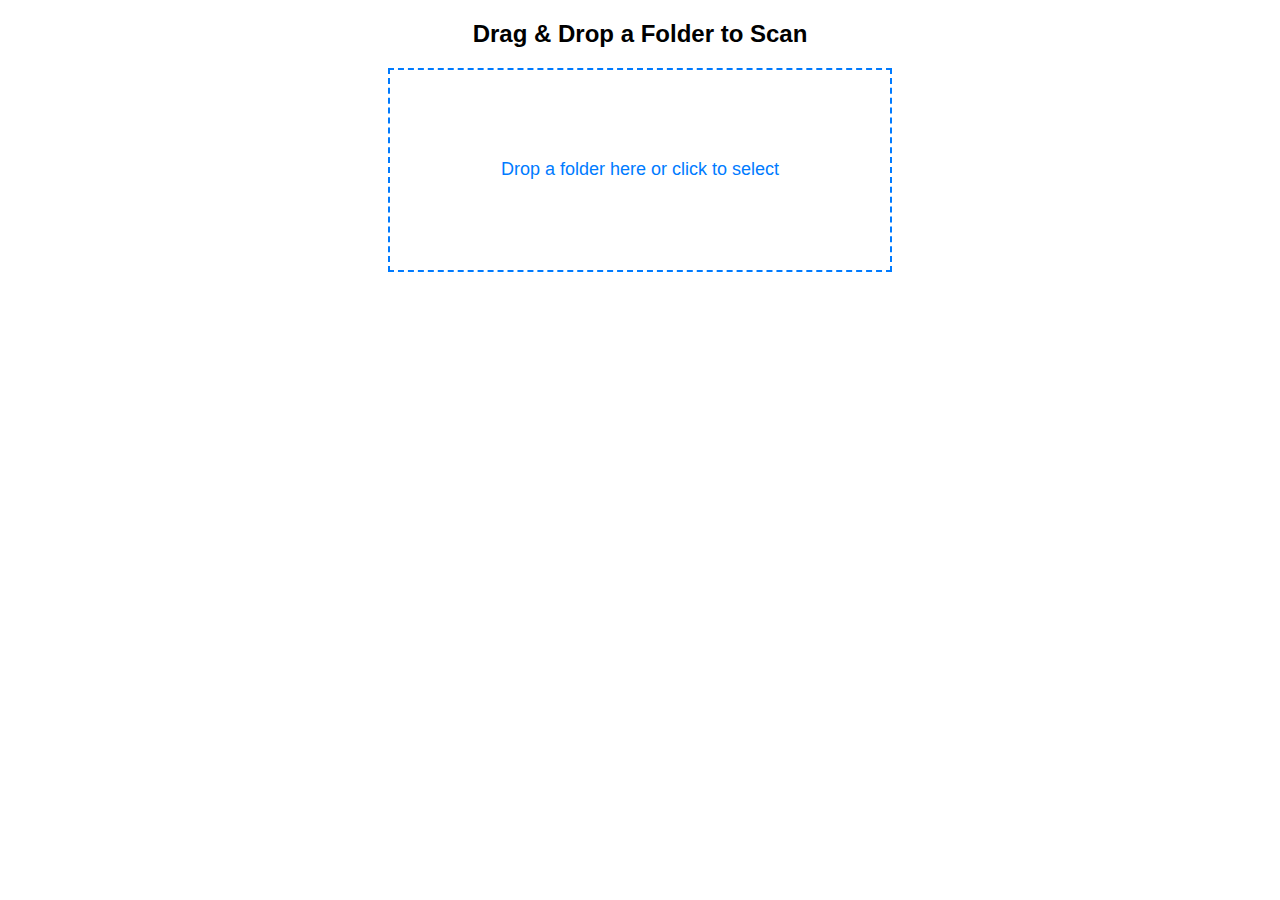
<file: src/index.html>
<!DOCTYPE html>
<html lang="en">
<head>
    <meta charset="UTF-8">
    <meta name="viewport" content="width=device-width, initial-scale=1.0">
    <title>Project Scanner</title>
    <style>
        body { font-family: Arial, sans-serif; text-align: center; }
        #drop-zone {
            width: 80%; max-width: 500px; height: 200px;
            border: 2px dashed #007bff; margin: 20px auto;
            display: flex; align-items: center; justify-content: center;
            text-align: center; color: #007bff; font-size: 18px;
        }
        #file-list { margin-top: 20px; text-align: left; max-width: 500px; margin: auto; }
        .hidden { display: none; }
    </style>
</head>
<body>

    <h2>Drag & Drop a Folder to Scan</h2>
    <div id="drop-zone">Drop a folder here or click to select</div>
    <input type="file" id="folderInput" webkitdirectory directory multiple hidden>

    <ul id="file-list"></ul>
    <button id="scanBtn" class="hidden">Scan Folder</button>

    <script>
        const dropZone = document.getElementById("drop-zone");
        const folderInput = document.getElementById("folderInput");
        const fileList = document.getElementById("file-list");
        const scanBtn = document.getElementById("scanBtn");

        let selectedFolder = "";

        dropZone.addEventListener("click", () => folderInput.click());

        folderInput.addEventListener("change", (event) => {
            if (event.target.files.length === 0) return;
            selectedFolder = event.target.files[0].webkitRelativePath.split("/")[0];
            updateUI();
        });

        dropZone.addEventListener("dragover", (event) => {
            event.preventDefault();
            dropZone.style.borderColor = "#0056b3";
        });

        dropZone.addEventListener("dragleave", () => {
            dropZone.style.borderColor = "#007bff";
        });

        dropZone.addEventListener("drop", (event) => {
            event.preventDefault();
            if (event.dataTransfer.files.length === 0) return;
            selectedFolder = event.dataTransfer.files[0].webkitRelativePath.split("/")[0];
            updateUI();
        });

        function updateUI() {
            fileList.innerHTML = `<li>📂 Selected Folder: ${selectedFolder}</li>`;
            scanBtn.classList.remove("hidden");
        }

        scanBtn.addEventListener("click", async () => {
            const response = await fetch("/upload", {
                method: "POST",
                headers: { "Content-Type": "application/x-www-form-urlencoded" },
                body: `directory=${selectedFolder}`
            });

            const result = await response.json();
            alert(result.message);
        });
    </script>

</body>
</html>
</file>
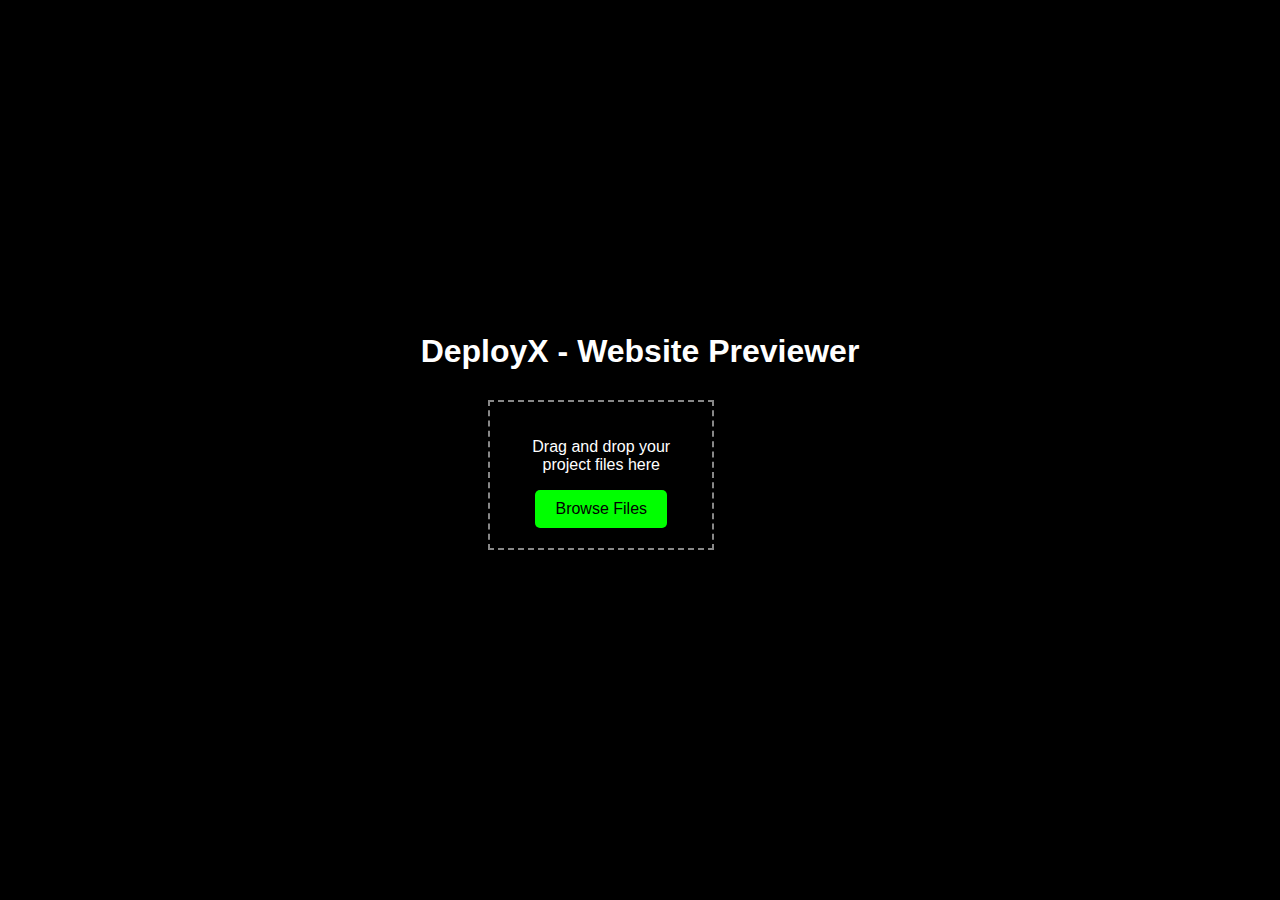
<file: templates/index.html>
<!DOCTYPE html>
<html lang="en">
<head>
    <meta charset="UTF-8">
    <title>DeployX - Website Previewer</title>
    <style>
        body {
            font-family: sans-serif;
            background-color: black;
            color: white;
            margin: 0;
            padding: 0;
            display: flex;
            flex-direction: column;
            align-items: center;
            justify-content: center;
            min-height: 100vh;
            text-align: center;
            transition: all 0.5s ease;
        }

        h1 {
            margin-bottom: 30px;
            animation: fadeIn 1s ease-in-out;
        }

        .upload-box {
            border: 2px dashed #888;
            padding: 20px;
            margin-bottom: 20px;
            width: 60%;
            cursor: pointer;
            transition: 0.3s;
        }

        .upload-box:hover {
            border-color: lime;
        }

        input[type="text"] {
            padding: 10px;
            width: 60%;
            border-radius: 5px;
            border: none;
            margin-bottom: 20px;
            font-size: 16px;
            text-align: center;
        }

        button {
            padding: 10px 20px;
            background-color: lime;
            border: none;
            border-radius: 5px;
            font-size: 16px;
            cursor: pointer;
            transition: 0.3s;
        }

        button:hover {
            background-color: darkgreen;
        }

        #project-name-section,
        #upload-button {
            display: none;
        }

        #iframe-container {
            width: 25cm;
            height: 35cm;
            border: 2px solid white;
            display: none;
            position: absolute;
            top: 50%;
            left: 50%;
            transform: translate(-50%, -50%);
            box-shadow: 0 0 20px lime;
            animation: fadeIn 1s ease-in-out;
        }

        iframe {
            width: 100%;
            height: 100%;
            border: none;
        }

        @keyframes fadeIn {
            from { opacity: 0; transform: scale(0.95); }
            to { opacity: 1; transform: scale(1); }
        }
    </style>
</head>
<body>

    <h1>DeployX - Website Previewer</h1>

    <form id="upload-form">
        <div class="upload-box" id="drop-area">
            <p>Drag and drop your project files here</p>
            <input type="file" id="fileElem" name="files[]" multiple style="display:none">
            <button type="button" onclick="document.getElementById('fileElem').click();">Browse Files</button>
        </div>

        <div id="project-name-section">
            <label>Project Folder Name:</label><br>
            <input type="text" name="folder_name" id="project-name-input" required>
        </div>

        <br>
        <button type="submit" id="upload-button">Upload & Preview</button>
    </form>

    <div id="iframe-container">
        <h3>Live Preview</h3>
        <iframe id="preview-frame"></iframe>
    </div>

    <script>
        const dropArea = document.getElementById('drop-area');
        const fileInput = document.getElementById('fileElem');
        const form = document.getElementById('upload-form');
        const projectNameSection = document.getElementById('project-name-section');
        const projectNameInput = document.getElementById('project-name-input');
        const uploadButton = document.getElementById('upload-button');
        const iframeContainer = document.getElementById('iframe-container');

        let filesToUpload = [];
        let filesUploaded = false;

        // Drag and Drop Events
        dropArea.addEventListener('dragover', (e) => {
            e.preventDefault();
            dropArea.style.borderColor = 'green';
        });

        dropArea.addEventListener('dragleave', (e) => {
            e.preventDefault();
            dropArea.style.borderColor = '#888';
        });

        dropArea.addEventListener('drop', (e) => {
            e.preventDefault();
            dropArea.style.borderColor = '#888';
            filesToUpload.push(...e.dataTransfer.files);
            alert(`${filesToUpload.length} file(s) added.`);

            filesUploaded = true;
            projectNameSection.style.display = 'block';
        });

        // File Browse
        fileInput.addEventListener('change', () => {
            filesToUpload.push(...fileInput.files);
            alert(`${filesToUpload.length} file(s) added.`);

            filesUploaded = true;
            projectNameSection.style.display = 'block';
        });

        // Show Upload Button after Project Name Entered
        projectNameInput.addEventListener('input', () => {
            if (projectNameInput.value.trim() !== '' && filesUploaded) {
                uploadButton.style.display = 'inline-block';
            } else {
                uploadButton.style.display = 'none';
            }
        });

        // Submit Form
        form.addEventListener('submit', (e) => {
            e.preventDefault();

            const formData = new FormData(form);
            for (let file of filesToUpload) {
                formData.append('files[]', file);
            }

            fetch('/upload', {
                method: 'POST',
                body: formData
            })
            .then(res => res.json())
            .then(data => {
                if (data.status === 'static' || data.status === 'flask') {
                    document.getElementById('preview-frame').src = data.url;

                    // Hide everything else
                    form.style.display = 'none';

                    // Show Preview
                    iframeContainer.style.display = 'block';
                } else {
                    alert('Error: ' + data.message);
                }
            })
            .catch(err => {
                alert('Upload failed: ' + err);
            });
        });
    </script>

</body>
</html>
</file>
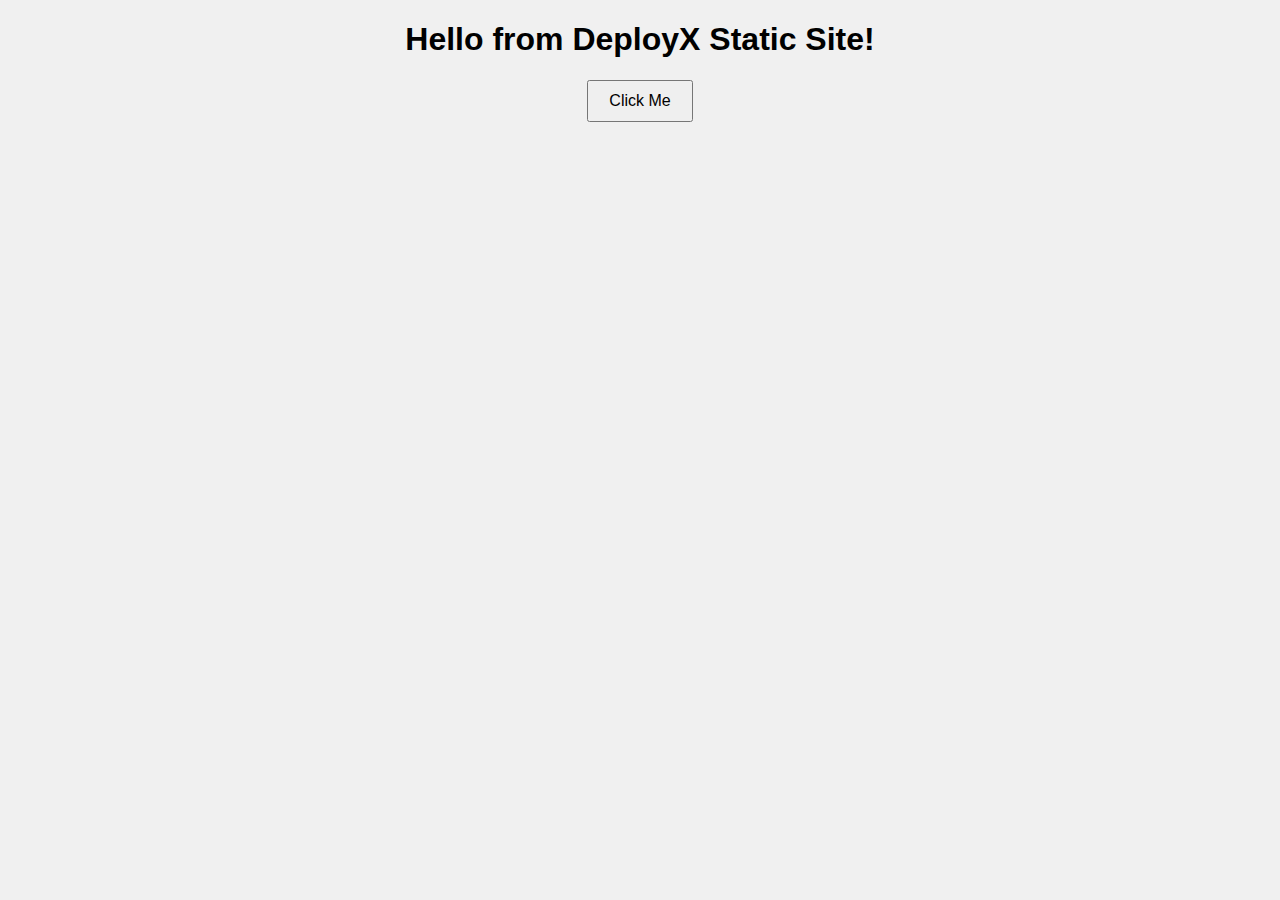
<file: static_projects/static_site/index.html>
<!DOCTYPE html>
<html lang="en">
<head>
  <meta charset="UTF-8">
  <title>Test Site</title>
  <link rel="stylesheet" href="style.css">
</head>
<body>
  <h1>Hello from DeployX Static Site!</h1>
  <button onclick="showMsg()">Click Me</button>
  <p id="msg"></p>
  <script src="script.js"></script>
</body>
</html>
</file>
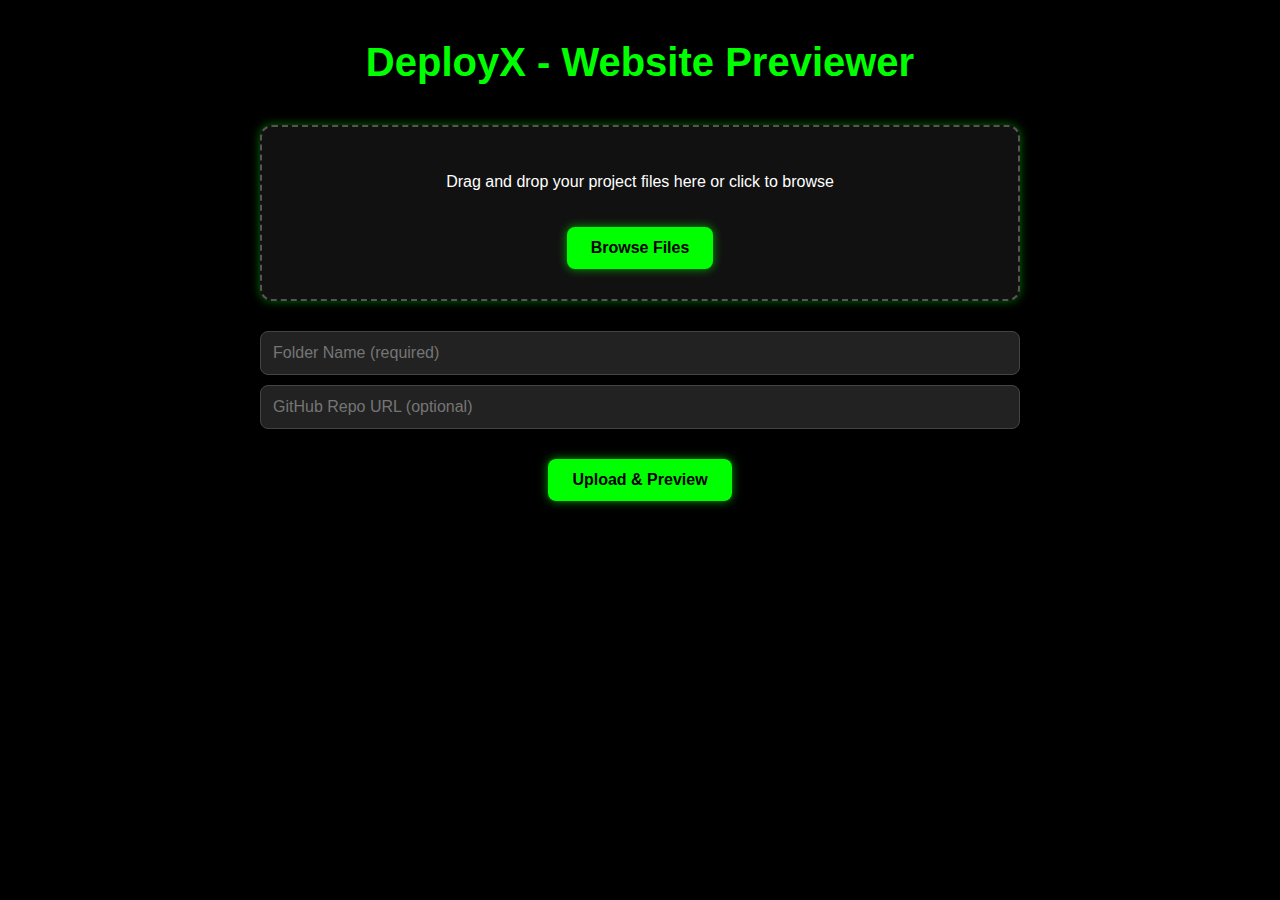
<file: templates/backup.html>
<!DOCTYPE html>
<html lang="en">
<head>
  <meta charset="UTF-8">
  <title>DeployX - Website Previewer</title>
  <meta name="viewport" content="width=device-width, initial-scale=1.0">
  <style>
    * {
      box-sizing: border-box;
    }
    body {
      font-family: 'Segoe UI', sans-serif;
      background-color: #000;
      color: #fff;
      margin: 0;
      padding: 0;
      display: flex;
      flex-direction: column;
      align-items: center;
      justify-content: flex-start;
      min-height: 100vh;
      text-align: center;
    }
    h1 {
      margin: 40px 0 20px;
      font-size: 2.5rem;
      color: lime;
      animation: fadeIn 1s ease-in-out;
    }
    .container {
      width: 90%;
      max-width: 800px;
      padding: 20px;
    }
    .upload-box {
      border: 2px dashed #555;
      padding: 30px;
      border-radius: 12px;
      background-color: #111;
      cursor: pointer;
      transition: all 0.3s ease;
      box-shadow: 0 0 10px #00ff0070;
      margin-bottom: 20px;
    }
    .upload-box:hover {
      border-color: lime;
      background-color: #181818;
    }
    input[type="file"] {
      display: none;
    }
    input[type="text"] {
      width: 100%;
      padding: 12px;
      margin-top: 10px;
      border-radius: 8px;
      font-size: 16px;
      background-color: #222;
      color: white;
      border: 1px solid #444;
    }
    input[type="text"]:focus {
      outline: none;
      border-color: lime;
    }
    button {
      padding: 12px 24px;
      background-color: lime;
      color: black;
      border: none;
      border-radius: 8px;
      font-weight: bold;
      font-size: 16px;
      cursor: pointer;
      margin-top: 20px;
      box-shadow: 0 0 10px #00ff00a0;
      transition: 0.3s;
    }
    button:hover {
      background-color: darkgreen;
    }
    #file-list {
      margin-top: 10px;
      text-align: left;
      max-height: 150px;
      overflow-y: auto;
      font-size: 14px;
      color: #ccc;
    }
    #iframe-container {
      width: 100%;
      max-width: 1000px;
      height: 80vh;
      border: 2px solid white;
      display: none;
      margin-top: 30px;
      border-radius: 12px;
      overflow: hidden;
      box-shadow: 0 0 20px lime;
      animation: fadeIn 1s ease-in-out;
    }
    iframe {
      width: 100%;
      height: 100%;
      border: none;
    }
    .loader {
      display: none;
      margin-top: 20px;
      border: 4px solid #444;
      border-top: 4px solid lime;
      border-radius: 50%;
      width: 40px;
      height: 40px;
      animation: spin 1s linear infinite;
    }
    @keyframes fadeIn {
      from { opacity: 0; transform: scale(0.95); }
      to { opacity: 1; transform: scale(1); }
    }
    @keyframes spin {
      0% { transform: rotate(0deg); }
      100% { transform: rotate(360deg); }
    }
    @media screen and (max-width: 768px) {
      h1 {
        font-size: 1.8rem;
      }
      .upload-box {
        padding: 20px;
      }
      iframe {
        height: 70vh;
      }
    }
  </style>
</head>
<body>

  <h1>DeployX - Website Previewer</h1>

  <div class="container">
    <form id="uploadForm" method="post" enctype="multipart/form-data">
      <div class="upload-box" id="drop-area">
        <p>Drag and drop your project files here or click to browse</p>
        <input type="file" id="fileElem" name="files[]" multiple>
        <button type="button" onclick="document.getElementById('fileElem').click();">Browse Files</button>
      </div>

      <input type="text" name="folder_name" id="folderName" placeholder="Folder Name (required)" required>
      <input type="text" name="repo_url" placeholder="GitHub Repo URL (optional)">

      <div id="file-list"></div>

      <button type="submit">Upload & Preview</button>
      <div class="loader" id="loader"></div>
    </form>
  </div>

  <div id="iframe-container">
    <iframe id="preview-frame"></iframe>
  </div>

  <script>
    const dropArea = document.getElementById('drop-area');
    const fileInput = document.getElementById('fileElem');
    const fileList = document.getElementById('file-list');
    const form = document.getElementById('uploadForm');
    const loader = document.getElementById('loader');
    const iframeContainer = document.getElementById('iframe-container');
    const previewFrame = document.getElementById('preview-frame');

    let filesToUpload = [];

    function updateFileList() {
      fileList.innerHTML = '';
      filesToUpload.forEach(file => {
        const item = document.createElement('div');
        item.textContent = '📄 ' + file.name;
        fileList.appendChild(item);
      });
    }

    dropArea.addEventListener('dragover', e => {
      e.preventDefault();
      dropArea.style.borderColor = 'lime';
    });

    dropArea.addEventListener('dragleave', e => {
      e.preventDefault();
      dropArea.style.borderColor = '#555';
    });

    dropArea.addEventListener('drop', e => {
      e.preventDefault();
      dropArea.style.borderColor = '#555';
      filesToUpload.push(...e.dataTransfer.files);
      updateFileList();
    });

    fileInput.addEventListener('change', () => {
      filesToUpload.push(...fileInput.files);
      updateFileList();
    });

    form.addEventListener('submit', (e) => {
      e.preventDefault();
      loader.style.display = 'block';

      const formData = new FormData();
      const folderName = document.getElementById('folderName').value.trim();
      const repoURL = form.querySelector('input[name="repo_url"]').value.trim();

      if (!folderName) {
        alert("Folder name is required.");
        loader.style.display = 'none';
        return;
      }

      formData.append('folder_name', folderName);
      if (repoURL !== "") {
        formData.append('repo_url', repoURL);
      }

      filesToUpload.forEach(file => {
        formData.append('files[]', file);
      });

      fetch('/upload', {
        method: 'POST',
        body: formData
      })
      .then(res => res.json())
      .then(data => {
        loader.style.display = 'none';

        if (data.status === 'static' || data.status === 'flask') {
          // Show preview URL in iframe
          previewFrame.src = data.url;
          form.style.display = 'none';
          iframeContainer.style.display = 'block';
        } else {
          alert('Error: ' + data.message || 'Unknown error.');
        }
      })
      .catch(err => {
        loader.style.display = 'none';
        alert('Upload failed: ' + err.message);
      });
    });
  </script>

</body>
</html>
</file>
<file: static_projects/static_site/style.css>
body {
  background-color: #f0f0f0;
  font-family: Arial;
  text-align: center;
}
button {
  padding: 10px 20px;
  font-size: 16px;
}
</file>
